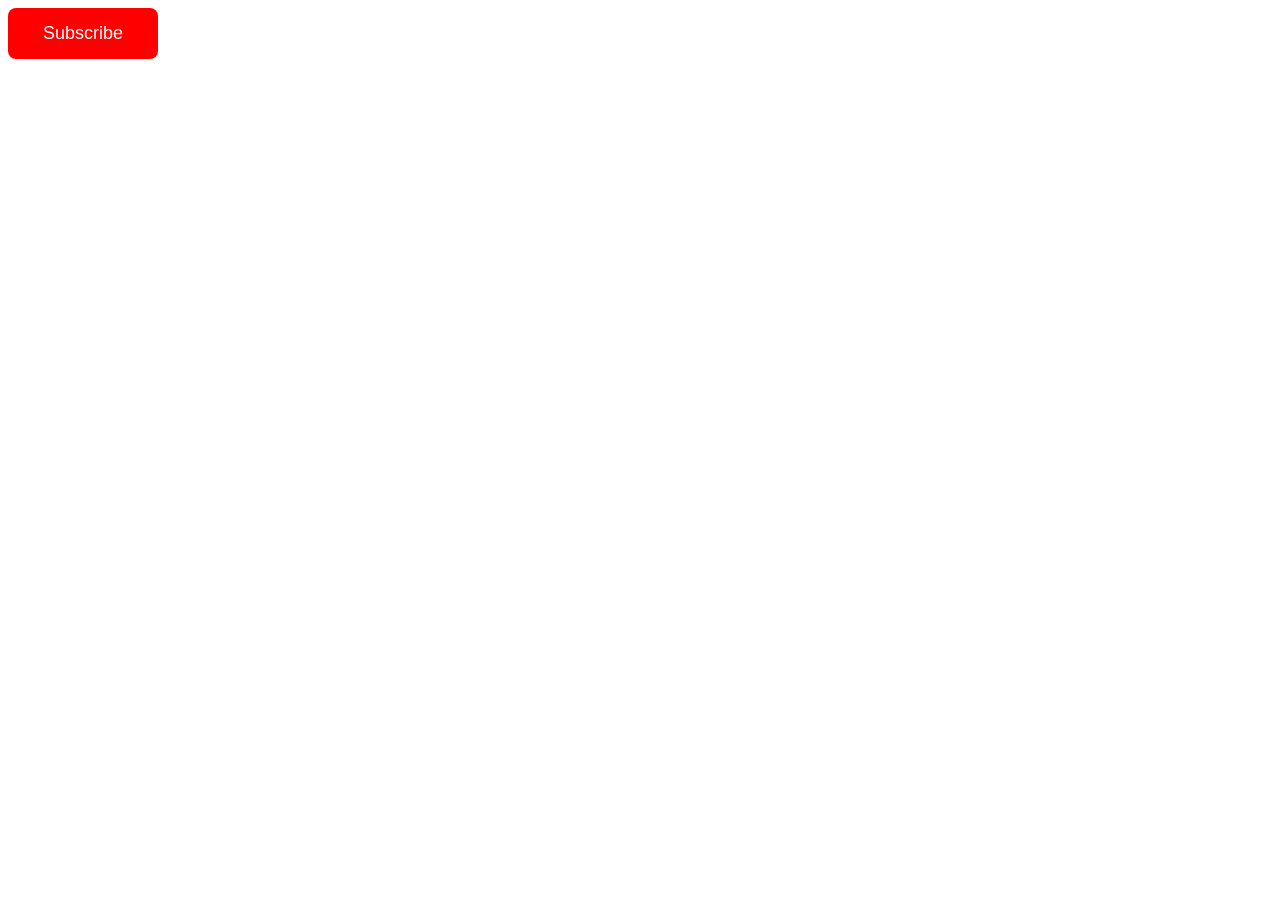
<file: 07-js-function/index.html>
<!DOCTYPE html>
<html lang="en">

<head>
  <meta charset="UTF-8">
  <meta name="viewport" content="width=device-width, initial-scale=1.0">
  <title>Document</title>
  <link rel="stylesheet" href="style.css">
</head>

<body>
  <button id="btn">Subscribe</button>
  <script src="apps.js"></script>
</body>

</html>
</file>
<file: 07-js-function/style.css>
button {
  background: red;
  color: white;
  border-radius: 8px;
  border: none;
  padding: 15px 35px;
  font-size: 18px;
}
</file>
